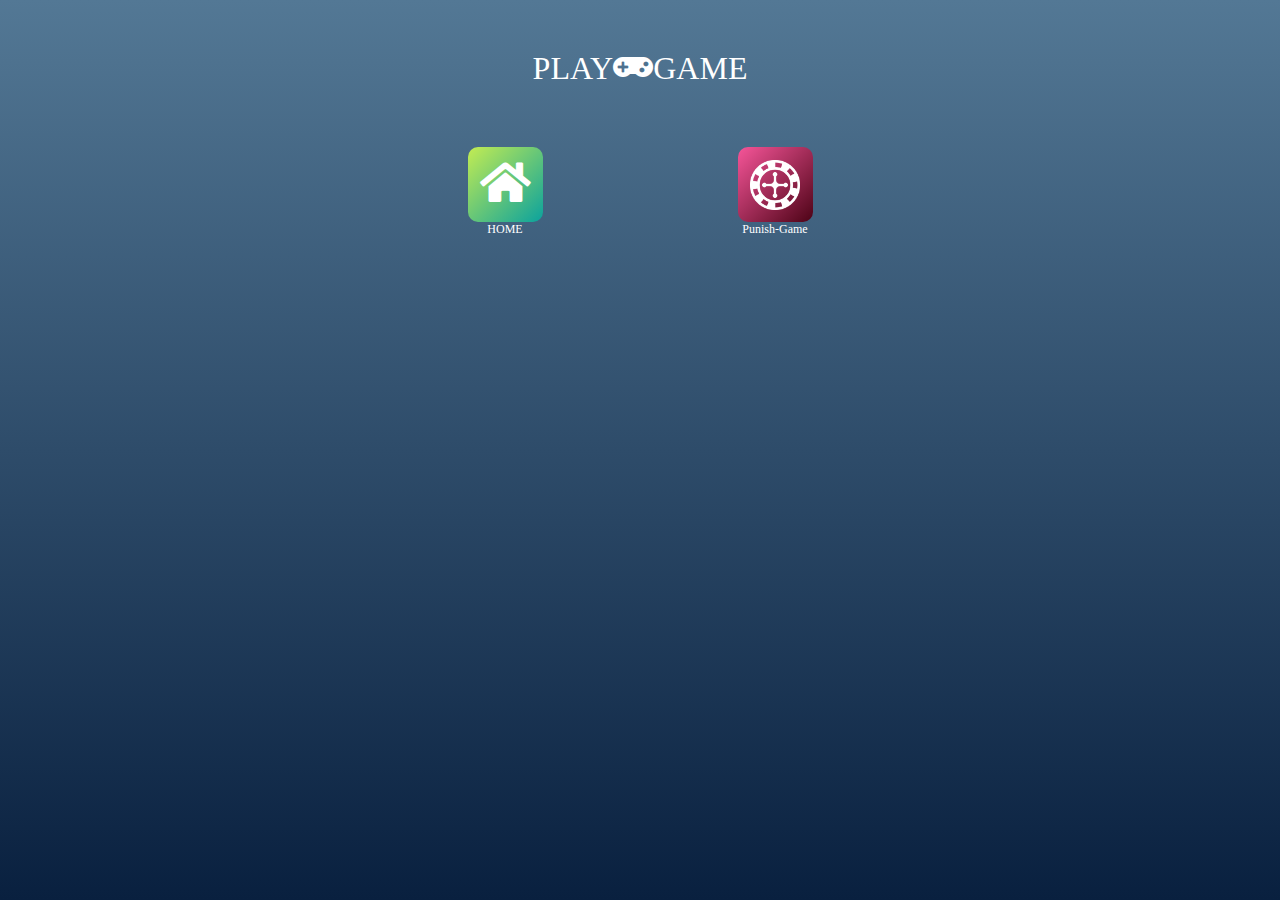
<file: HTML/game_home.html>
<!DOCTYPE html>
<html lang="ja" dir="ltr">
  <head>
    <meta charset="utf-8">
    <title>PimanCODEブログ</title>
    <meta  name="description" content="ゲームを作りながらHTML,CSS,JS学習、作ったゲームであそべるブログ。WebDesignも勉強できます。">
    <meta name="keywords" content="PimanCODEブログ,WebDesign,JS,HTML,CSS,ゲーム">
    <meta name="viewport" content="width=device-width, initial-scale=1, minimum-scale=1, maximum-scale=1">
    <link rel="stylesheet" href="https://use.fontawesome.com/releases/v5.8.1/css/all.css">
    <link href="https://fonts.googleapis.com/css?family=Dancing+Script&display=swap" rel="stylesheet">
    <link rel="stylesheet" href="../css/public.css">
    <link rel="stylesheet" href="../css/game_home.css">
  </head>
  <body class="home-body">
    <header>
    <div class="p-logo">PLAY<i class="fas fa-gamepad"></i>GAME</div>
    </header>
    <div class="home-menu p-flex">
      <div class="home_btn p-link-btn">
        <a class="Home" href="../index.html"><i class="fas fa-home"></i></a>
        <div class="p-sub_title">HOME</div>
      </div>
      <div class="home_btn p-link-btn">
        <a class="Punish" href="GAME/punish.html"><img src="../IMAGE/punish.png"></a>
        <div class="p-sub_title">Punish-Game</div>
      </div>
    </div>
  </body>
</html>
</html>
</file>
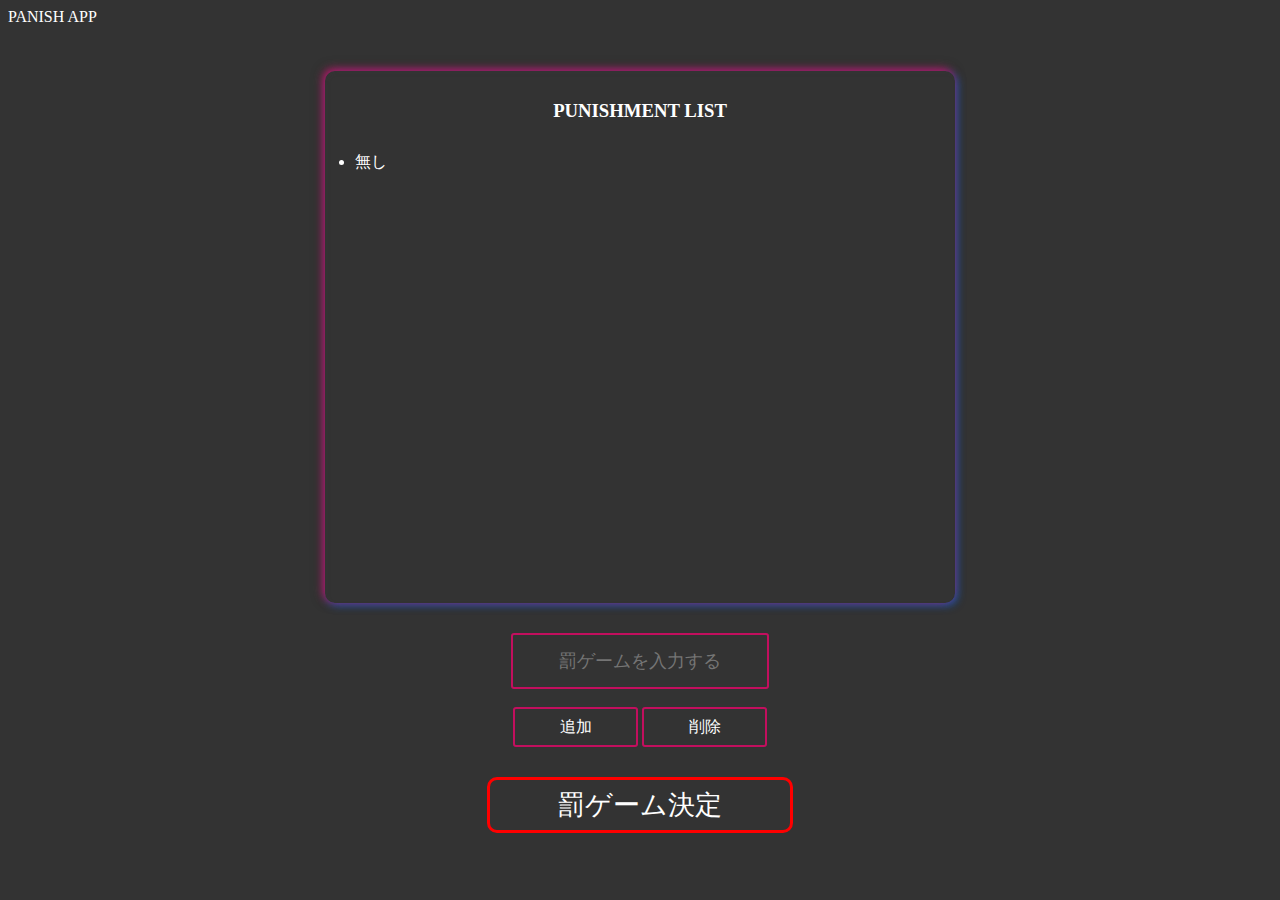
<file: HTML/GAME/punish.html>
<!DOCTYPE html>
<html lang="ja" dir="ltr">
  <head>
    <meta charset="utf-8">
    <title>PANISH APP</title>
    <link rel="stylesheet" href="../../css/punish.css">
    <meta name="viewport" content="width=device-width, initial-scale=1, minimum-scale=1, maximum-scale=1">
    <link rel="stylesheet" href="https://use.fontawesome.com/releases/v5.8.1/css/all.css">
  </head>
  <body>
    <div class="logo">PANISH APP</div>
    
    <div class="wrapper">

      <div class="look_wrapper">
        <h3 class="punish_title">PUNISHMENT LIST</h3>
        <div class="punishment">

        </div>
      </div>

      <div class="input_wrapper">
          <input type="text" id='input_panish'placeholder="罰ゲームを入力する" value="">
          <input type="text" name="dummy" style="display:none;">
          <input type="button" class="punish_btn" onclick="Add_Punish()" value="追加">
          <input type="button" class="punish_btn" onclick="Delete_Punish()" value="削除">
      </div>

      <div class="decision_btn">罰ゲーム決定</div>
    </div>

    <div class="hide_wrapper">
      <div class="punish_word">これが罰です。</div>
      <div class="new_btn">New_Game</div>
    </div>

    <script src="../../JS/punish.js"></script>
  </body>
</html>
</file>
<file: css/public.css>
.p-link-btn a{
  display: block;
  width: 75px;
  height: 75px;
  border-radius: 10px;
  cursor: pointer;
  text-align: center;
  line-height: 75px;
  font-size: 45px;
  margin:auto;
  color: white;
  text-decoration: none;
}
.p-flex{
  display: flex;
  flex-wrap: wrap;
  justify-content: flex-start;
}
.p-sub_title{
  text-align: center;
  font-size: 12px;
  width: 63.8px;
  width: auto;
  overflow: hidden;
}
.p-logo{
  margin: 50px 0 10px;
  font-size: 32px;
  text-align: center;
}
.Home{
  background:linear-gradient(135deg, #c3ec52 0%,#0ba29d 100%);
}
</file>
<file: css/game_home.css>
/* home */
html{
  background-image: linear-gradient(to top, #09203f 0%, #537895 100%);
  background-repeat: no-repeat;
  background-size: cover;
  height: 100vh;
}
.home-body {
  margin: auto;
  max-width: 600px;
  color: white;
}
.home-menu{
  margin: 0 30px;
  border-radius: 10px;
}
.home_btn{
  margin: 50px 0 25px;
  width: 50%;
}
.Punish img{
  width: 50px;
  margin-top: 12.5px;
  filter: invert(100%);
}

.p-link-btn a:hover{
  filter: hue-rotate(-30deg);
  transition: .2s;
  transform: scale(1.05)translateY(-3px);
}

.Punish{
  /* background-image: linear-gradient( 135deg, #FEC163 10%, #DE4313 100%); */
  background:linear-gradient(135deg, #f65599 0%,#4d0316 100%);
}
  /* #4be19c #b91a62*/
</file>
<file: css/punish.css>
body{
  background:#333;
  color: white;
}
input{
  font-size: 16px;
  color: white;
  text-align: center;
  background: none;
  border: none;
  outline: none;
  margin: auto;
}
.wrapper{
  display: flex;
  flex-direction: column;
  justify-content: center;
  align-items: center;
  height: 88vh;
  max-width: 700px;
  margin:45px auto 0;
  display: flex;
  flex-direction: column;
}
/* punishmentlist */
.look_wrapper{
  box-shadow: -2px -2px 8px rgba(255, 0, 112, .7),
              -2px -2px 12px rgba(55, 55, 55, 0.5),
              inset 2px 2px 4px rgba(55, 55, 55, 0.1),
              2px 2px 8px rgba(0, 112, 255, 0.7);
  border-radius: 10px;
  height: 600px;
  width: 90%;
  max-width: 650px;
  overflow-y: scroll;
  margin:0px auto 30px;
}
.punish_title{
  text-align: center;
  padding-top:10px;
}
.punishment{
  padding-bottom: 20px;
  margin: 30px;
}
/* ****************** */
/* input Area */
.input_wrapper{
  text-align: center;
}
#input_panish{
  display: block;
  border: 2px solid rgba(255, 0, 112, .7);
  border-radius: 3px;
  width: 250px;
  height: 50px;
  font-size: 18px;
  margin-bottom: 18px;
}
.punish_btn{
  border:2px solid rgba(255, 0, 112, .7);
  border-radius: 3px;
  width: 125px;
  height: 40px;
}
/* ********************** */
/* hide and 決定ボタン */
.hide_wrapper{
  display: none;
  position: absolute;
  top: 50%;
  left: 50%;
  transform: translate(-50%,-50%);
}
.decision_btn,.new_btn{
  text-align: center;
  margin:30px auto;
  border:3px solid red;
  width:300px;
  height: 50px;
  line-height: 50px;
  font-size: 27px;
  border-radius: 10px;
}
.punish_word{
  font-size: 32px;
  text-align: center;
}
</file>
